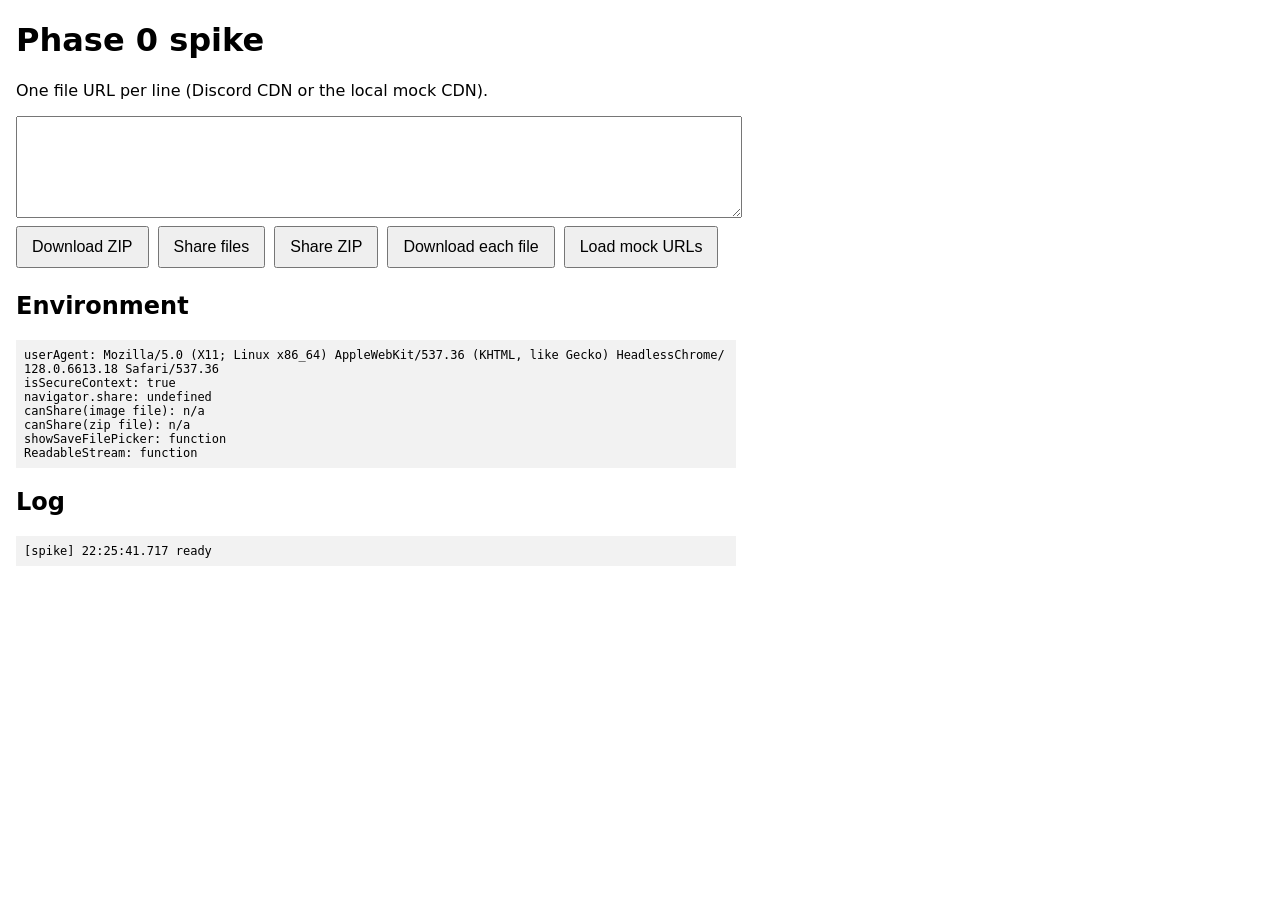
<file: tests/spike/spike.html>
<!doctype html>
<html lang="en">
<head>
<meta charset="utf-8">
<meta name="viewport" content="width=device-width, initial-scale=1">
<title>ZIP spike</title>
<style>
  body { font-family: system-ui, sans-serif; margin: 16px; max-width: 720px; }
  textarea { width: 100%; min-height: 8em; font-size: 12px; }
  button { font-size: 16px; padding: 10px 14px; margin: 4px 4px 4px 0; }
  pre { background: #f2f2f2; padding: 8px; white-space: pre-wrap; word-break: break-all; font-size: 12px; }
</style>
</head>
<body>
<h1>Phase 0 spike</h1>
<p>One file URL per line (Discord CDN or the local mock CDN).</p>
<textarea id="urls"></textarea>
<div>
  <button id="zip" type="button">Download ZIP</button>
  <button id="share-files" type="button">Share files</button>
  <button id="share-zip" type="button">Share ZIP</button>
  <button id="singles" type="button">Download each file</button>
  <button id="mock" type="button">Load mock URLs</button>
</div>
<h2>Environment</h2>
<pre id="env"></pre>
<h2>Log</h2>
<pre id="log"></pre>
<script type="module" src="spike.js"></script>
</body>
</html>
</file>
